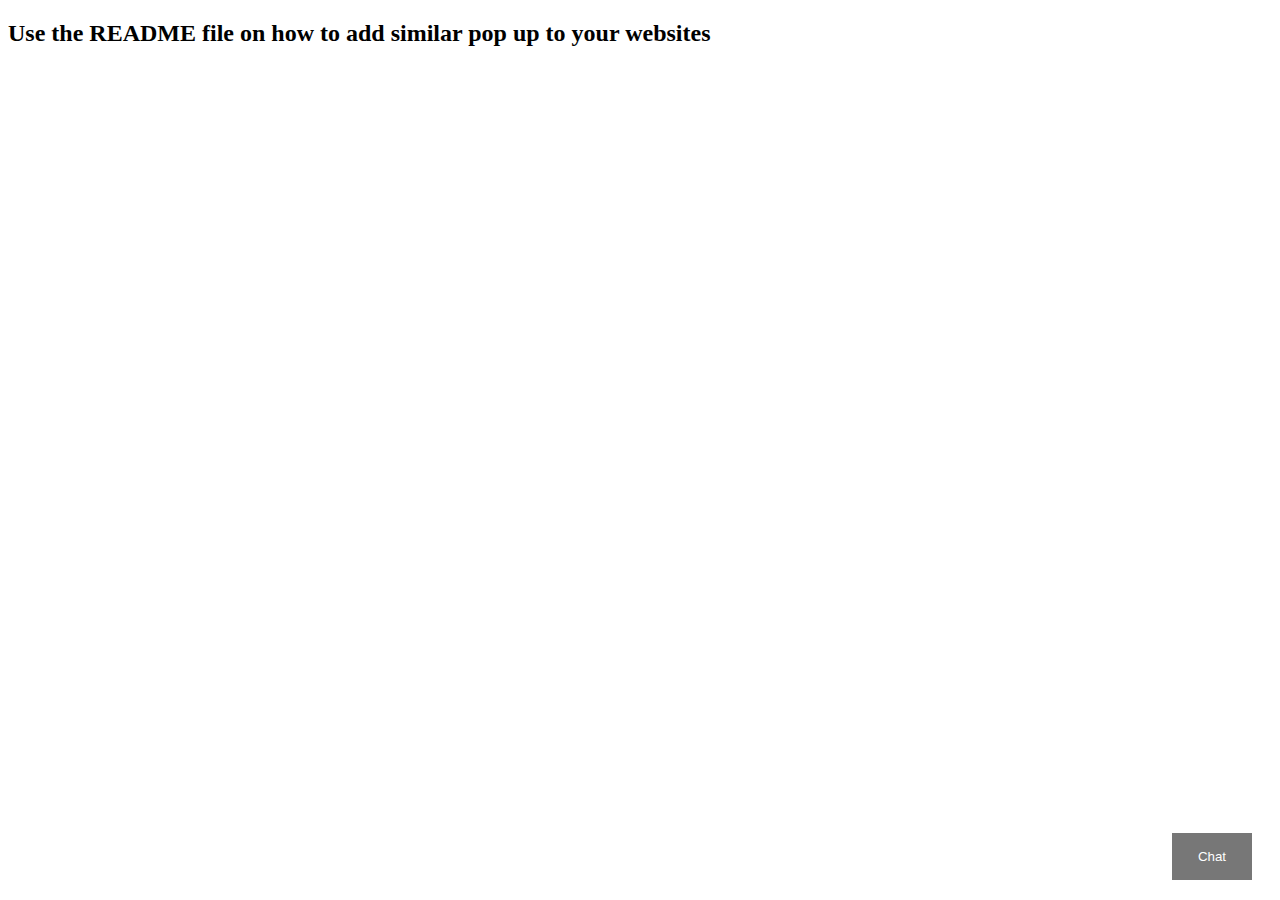
<file: thinclient/embedable/chat/index.html>
<!DOCTYPE html>
<html>

<head>
    <meta name="viewport" content="width=device-width, initial-scale=1">
    <link rel="stylesheet" type="text/css" href="iframe.css" />
</head>

<body>
    <h2>Use the README file on how to add similar pop up to your websites</h2>
    <div id="chatwidget">
        <button class="open-button" onclick="openForm()">Chat</button>
        <div class="chat-popup" id="myForm">
            <!-- <iframe id="chatIframe" src="http://localhost:3000/yorao/chat"
                style="border:5px #ffffff none; position: fixed;bottom: 0; right: 0;" name="myiFrame" scrolling="no"
                frameborder="10" marginheight="0px" marginwidth="0px" height="700px" width="500px" >
            </iframe> -->
            <iframe id="chatIframe" src="http://lcoalhost:3000/yorao/chat" style="border:5px #ffffff none;"
                name="myiFrame" scrolling="no" frameborder="10" marginheight="0px" marginwidth="0px" height="700px"
                width="500px" allowfullscreen>
            </iframe>
            <button type="button" class="btn cancel" onclick="closeForm()">Close</button>
        </div>
        <script>
            function openForm() {
                document.getElementById("myForm").style.display = "block";
            }
            function closeForm() {
                document.getElementById("myForm").style.display = "none";
            }
        </script>
    </div>
</body>

</html>
</file>
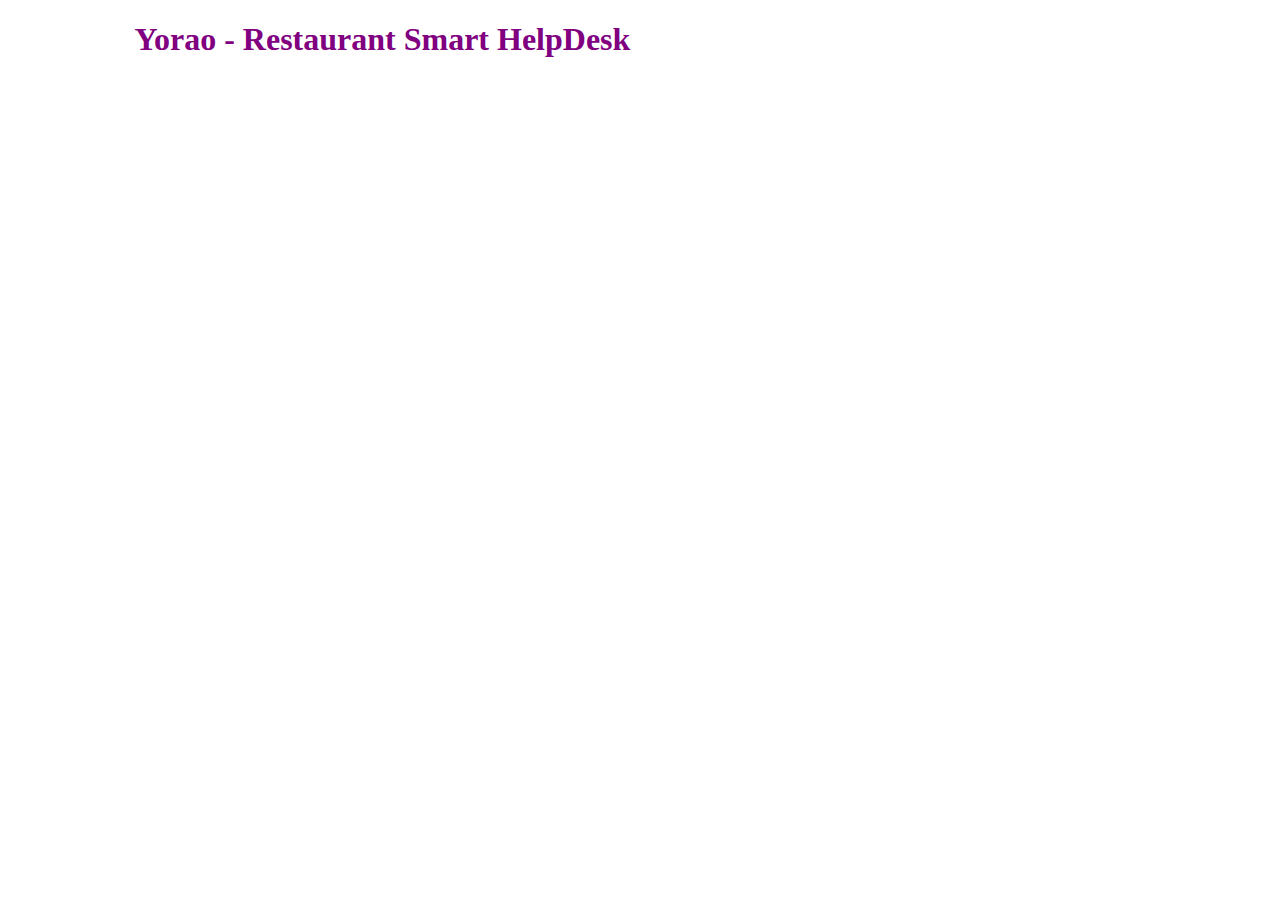
<file: thinclient/standalone/chat/index.html>
<!DOCTYPE html>
<html>

<head>
    <title>ChatBOT</title>
</head>

<body>

    <div id="framing" style="margin:auto;width:80%">
        <h1 style="color: purple;">Yorao - Restaurant Smart HelpDesk</h1>
        <iframe id="chatIframe" src="http://localhost:3000/yorao/chat" style="border:5px #ffffff none;" name="myiFrame"
            scrolling="no" frameborder="10" marginheight="0px" marginwidth="0px" height="700px" width="100%"
            allowfullscreen>
        </iframe>
    </div>
</body>

</html>
</file>
<file: thinclient/embedable/chat/iframe.css>
/** Optional CSS for Iframes without properties
Such IFrames is Recommended to have full HTML Tags, titles body etc. **/

/* Button used to open the chat form - fixed at the bottom of the page */
.open-button {
  background-color: #555;
  color: white;
  padding: 16px 20px;
  border: none;
  cursor: pointer;
  opacity: 0.8;
  position: fixed;
  bottom: 20px;
  right: 28px;
  width: 80px;
}
/* Add a red background color to the Close button */
.cancel {
  background-color: red;
  color: white;
  padding: 16px 20px;
  border: none;
  cursor: pointer;
  opacity: 0.8;
  position: fixed;
  bottom: 20px;
  right: 28px;
  width: 80px;
}
/* The popup chat - hidden by default */
.chat-popup {
  display: none;
  position: fixed;
  bottom: 0;
  right: 15px;
  border: 3px solid #f1f1f1;
  z-index: 9;
}




/* Add some hover effects to buttons */
.form-container .btn:hover, .open-button:hover {
  opacity: 1;
}

#chatIframe {
  margin-bottom: 50px;
}
</file>
